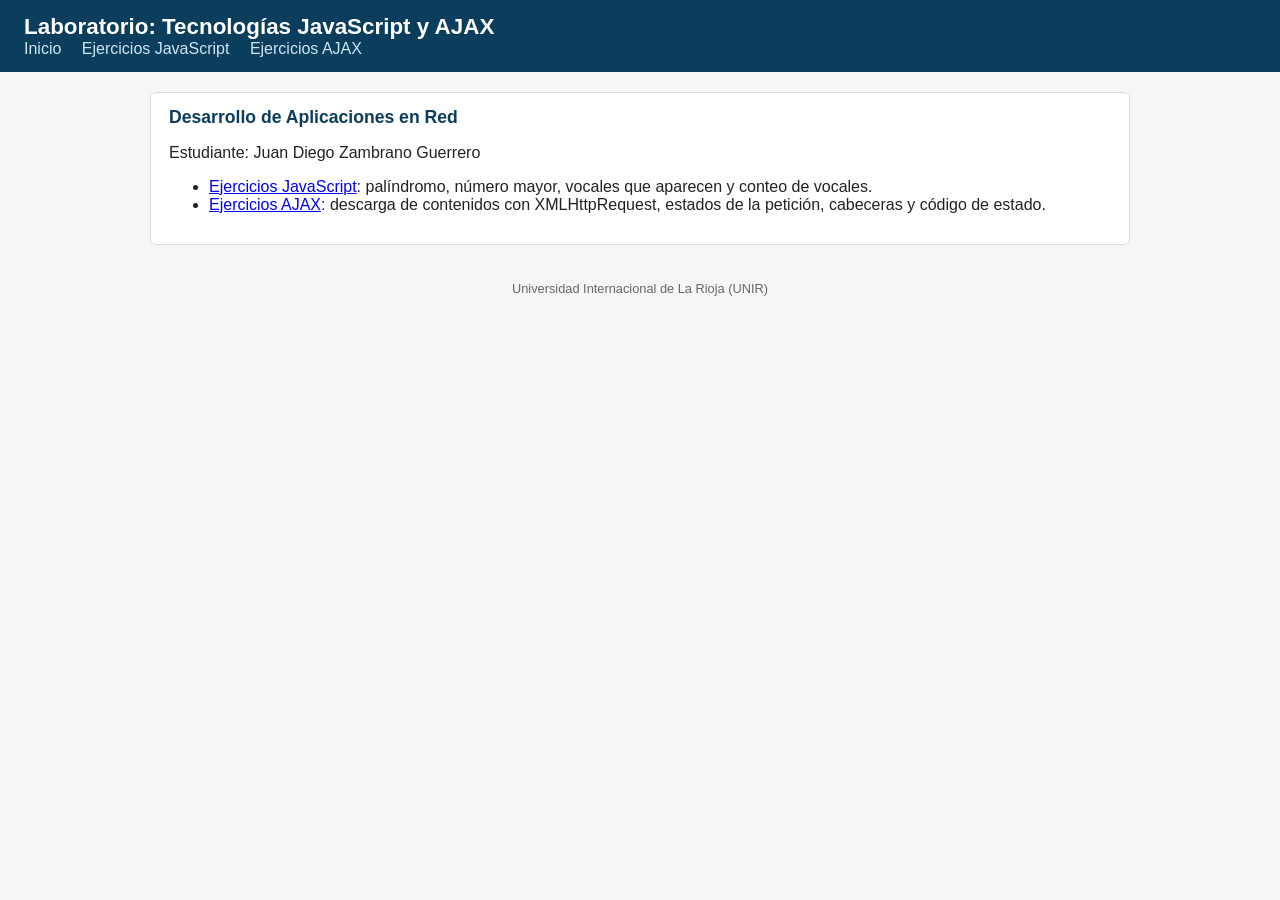
<file: index.html>
<!DOCTYPE html>
<html lang="es">
<head>
  <meta charset="UTF-8">
  <meta name="viewport" content="width=device-width, initial-scale=1.0">
  <title>Laboratorio JavaScript y AJAX</title>
  <link rel="stylesheet" href="css/estilos.css">
</head>
<body>
  <header>
    <h1>Laboratorio: Tecnologías JavaScript y AJAX</h1>
    <nav>
      <a href="index.html">Inicio</a>
      <a href="javascript.html">Ejercicios JavaScript</a>
      <a href="ajax.html">Ejercicios AJAX</a>
    </nav>
  </header>

  <main>
    <div class="ejercicio">
      <h2>Desarrollo de Aplicaciones en Red</h2>
      <p>Estudiante: Juan Diego Zambrano Guerrero</p>
      <ul>
        <li><a href="javascript.html">Ejercicios JavaScript</a>: palíndromo, número mayor, vocales que aparecen y conteo de vocales.</li>
        <li><a href="ajax.html">Ejercicios AJAX</a>: descarga de contenidos con XMLHttpRequest, estados de la petición, cabeceras y código de estado.</li>
      </ul>
    </div>
  </main>

  <footer>Universidad Internacional de La Rioja (UNIR)</footer>
</body>
</html>
</file>
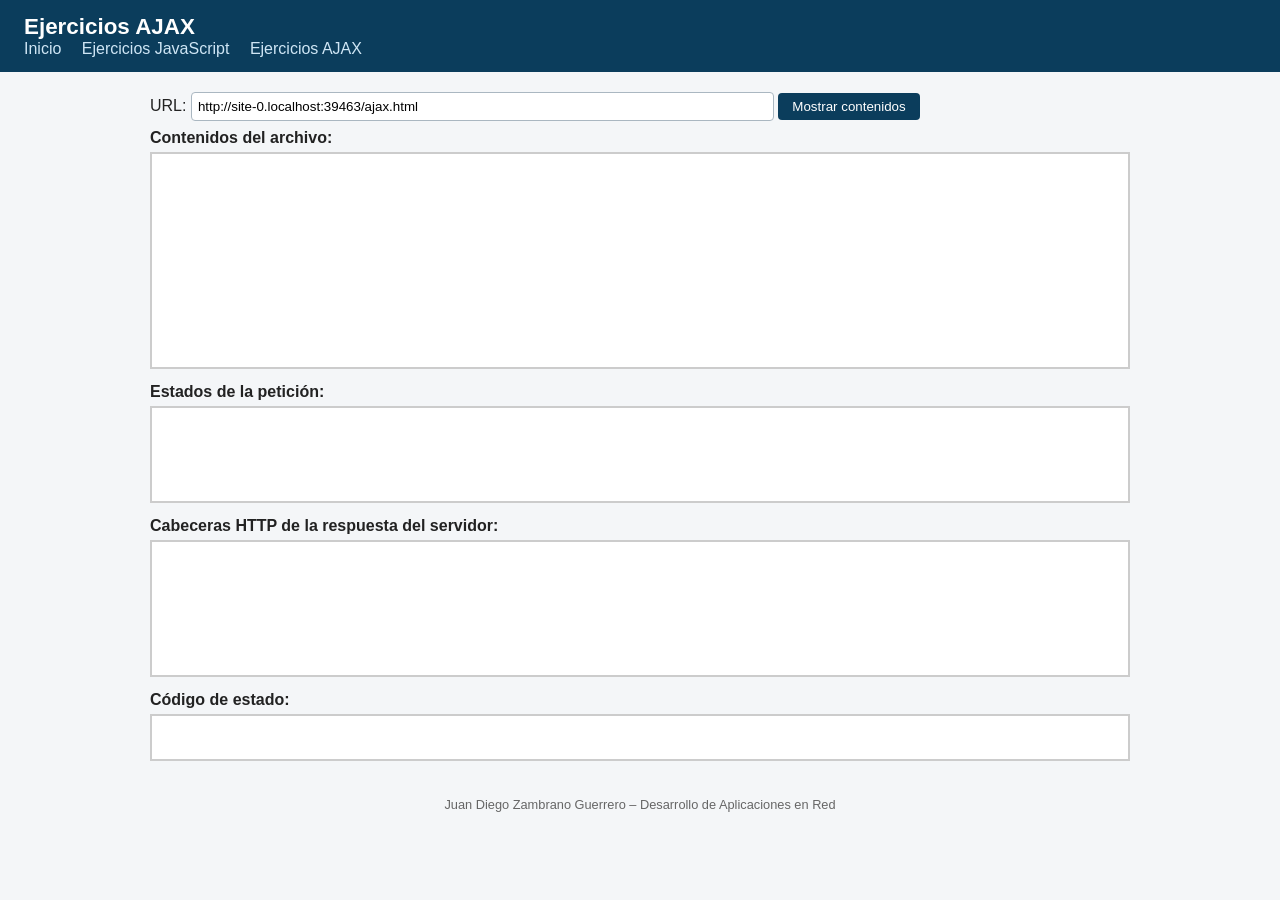
<file: ajax.html>
<!DOCTYPE html>
<html lang="es">
<head>
  <meta charset="UTF-8">
  <meta name="viewport" content="width=device-width, initial-scale=1.0">
  <title>Ejercicios AJAX</title>
  <link rel="stylesheet" href="css/estilos.css">
</head>
<body>
  <header>
    <h1>Ejercicios AJAX</h1>
    <nav>
      <a href="index.html">Inicio</a>
      <a href="javascript.html">Ejercicios JavaScript</a>
      <a href="ajax.html">Ejercicios AJAX</a>
    </nav>
  </header>

  <main>
    <form action="#" onsubmit="return false;">
      URL: <input type="text" id="recurso" size="70">
      <input type="button" id="enviar" value="Mostrar contenidos">
    </form>

    <h2 class="zona">Contenidos del archivo:</h2>
    <div id="contenidos"></div>

    <h2 class="zona">Estados de la petición:</h2>
    <div id="estados"></div>

    <h2 class="zona">Cabeceras HTTP de la respuesta del servidor:</h2>
    <div id="cabeceras"></div>

    <h2 class="zona">Código de estado:</h2>
    <div id="codigo"></div>
  </main>

  <footer>Juan Diego Zambrano Guerrero – Desarrollo de Aplicaciones en Red</footer>

  <script src="js/ajax.js"></script>
</body>
</html>
</file>
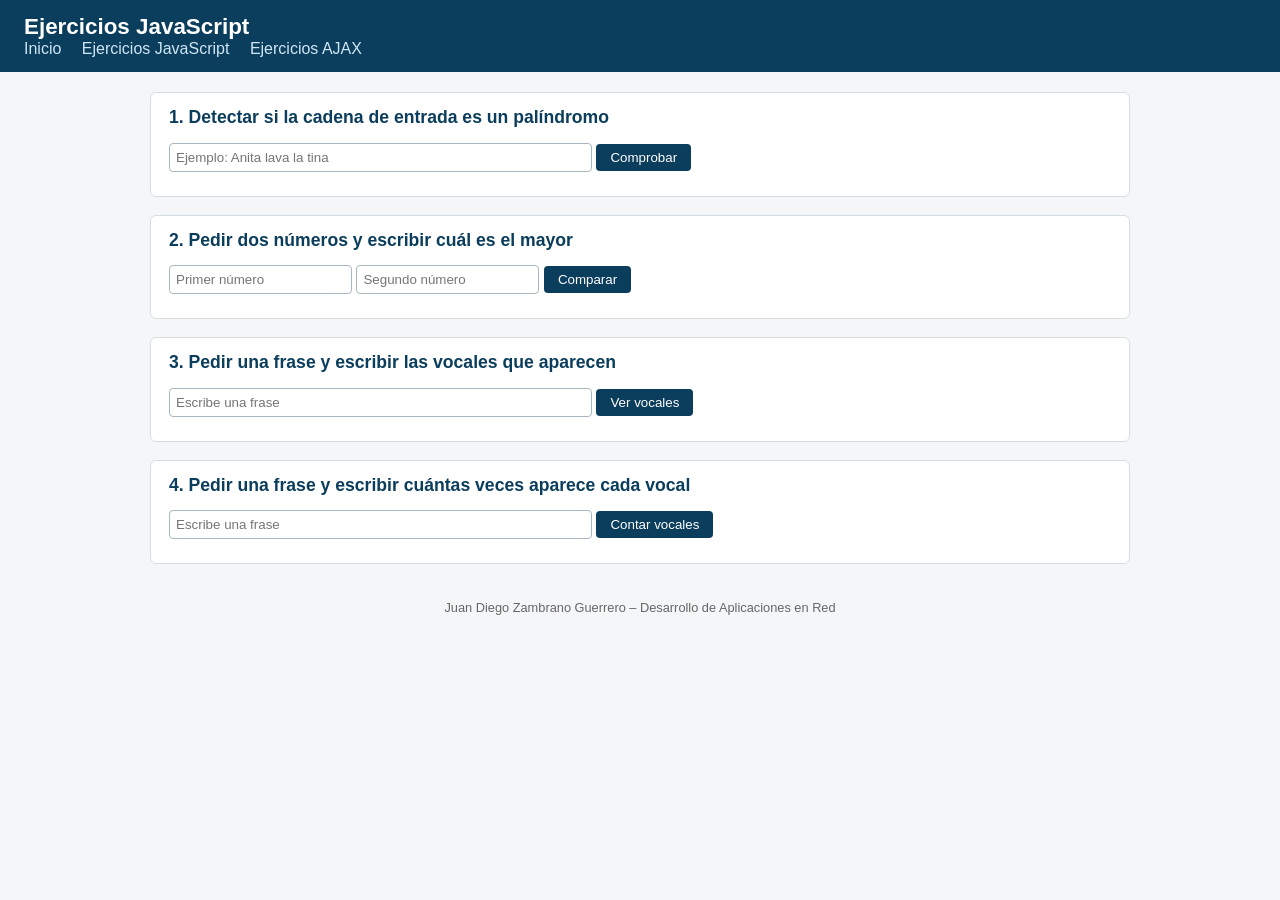
<file: javascript.html>
<!DOCTYPE html>
<html lang="es">
<head>
  <meta charset="UTF-8">
  <meta name="viewport" content="width=device-width, initial-scale=1.0">
  <title>Ejercicios JavaScript</title>
  <link rel="stylesheet" href="css/estilos.css">
</head>
<body>
  <header>
    <h1>Ejercicios JavaScript</h1>
    <nav>
      <a href="index.html">Inicio</a>
      <a href="javascript.html">Ejercicios JavaScript</a>
      <a href="ajax.html">Ejercicios AJAX</a>
    </nav>
  </header>

  <main>
    <!-- Ejercicio 1 -->
    <div class="ejercicio">
      <h2>1. Detectar si la cadena de entrada es un palíndromo</h2>
      <input type="text" id="txtPalindromo" size="50" placeholder="Ejemplo: Anita lava la tina">
      <input type="button" id="btnPalindromo" value="Comprobar">
      <div id="resPalindromo" class="resultado"></div>
    </div>

    <!-- Ejercicio 2 -->
    <div class="ejercicio">
      <h2>2. Pedir dos números y escribir cuál es el mayor</h2>
      <input type="number" id="numero1" placeholder="Primer número">
      <input type="number" id="numero2" placeholder="Segundo número">
      <input type="button" id="btnMayor" value="Comparar">
      <div id="resMayor" class="resultado"></div>
    </div>

    <!-- Ejercicio 3 -->
    <div class="ejercicio">
      <h2>3. Pedir una frase y escribir las vocales que aparecen</h2>
      <input type="text" id="txtVocales" size="50" placeholder="Escribe una frase">
      <input type="button" id="btnVocales" value="Ver vocales">
      <div id="resVocales" class="resultado"></div>
    </div>

    <!-- Ejercicio 4 -->
    <div class="ejercicio">
      <h2>4. Pedir una frase y escribir cuántas veces aparece cada vocal</h2>
      <input type="text" id="txtConteo" size="50" placeholder="Escribe una frase">
      <input type="button" id="btnConteo" value="Contar vocales">
      <div id="resConteo" class="resultado"></div>
    </div>
  </main>

  <footer>Juan Diego Zambrano Guerrero – Desarrollo de Aplicaciones en Red</footer>

  <script src="js/ejercicios.js"></script>
</body>
</html>
</file>
<file: css/estilos.css>
body {
  font-family: Arial, Helvetica, sans-serif;
  margin: 0;
  background: #f4f6f8;
  color: #222;
}

header {
  background: #0b3d5c;
  color: #fff;
  padding: 14px 24px;
}

header h1 {
  margin: 0;
  font-size: 1.4em;
}

nav a {
  color: #cfe6f5;
  margin-right: 16px;
  text-decoration: none;
}

nav a:hover {
  text-decoration: underline;
}

main {
  max-width: 980px;
  margin: 20px auto;
  padding: 0 16px;
}

.ejercicio {
  background: #fff;
  border: 1px solid #d5dde3;
  border-radius: 6px;
  padding: 14px 18px;
  margin-bottom: 18px;
}

.ejercicio h2 {
  margin-top: 0;
  font-size: 1.1em;
  color: #0b3d5c;
}

input[type="text"],
input[type="number"] {
  padding: 6px;
  border: 1px solid #aab7c1;
  border-radius: 4px;
}

input[type="button"] {
  padding: 6px 14px;
  background: #0b3d5c;
  color: #fff;
  border: none;
  border-radius: 4px;
  cursor: pointer;
}

input[type="button"]:hover {
  background: #135b86;
}

.resultado {
  margin-top: 10px;
  font-weight: bold;
}

.ok {
  color: #1b7a32;
}

.error {
  color: #b3261e;
}

table.vocales {
  border-collapse: collapse;
  margin-top: 8px;
}

table.vocales th,
table.vocales td {
  border: 1px solid #aab7c1;
  padding: 4px 12px;
  text-align: center;
}

/* Zonas de la página AJAX */
#contenidos,
#estados,
#cabeceras,
#codigo {
  border: 2px solid #ccc;
  background: #fff;
  padding: .5em;
  margin-bottom: 1em;
  white-space: pre-wrap;
  font-family: Consolas, "Courier New", monospace;
  font-size: .85em;
}

#contenidos {
  min-height: 200px;
  max-height: 320px;
  overflow: auto;
}

#estados {
  min-height: 80px;
}

#cabeceras {
  min-height: 120px;
}

#codigo {
  min-height: 30px;
}

h2.zona {
  font-size: 1em;
  margin: .5em 0 .3em;
}

footer {
  text-align: center;
  font-size: .8em;
  color: #666;
  padding: 16px;
}
</file>
